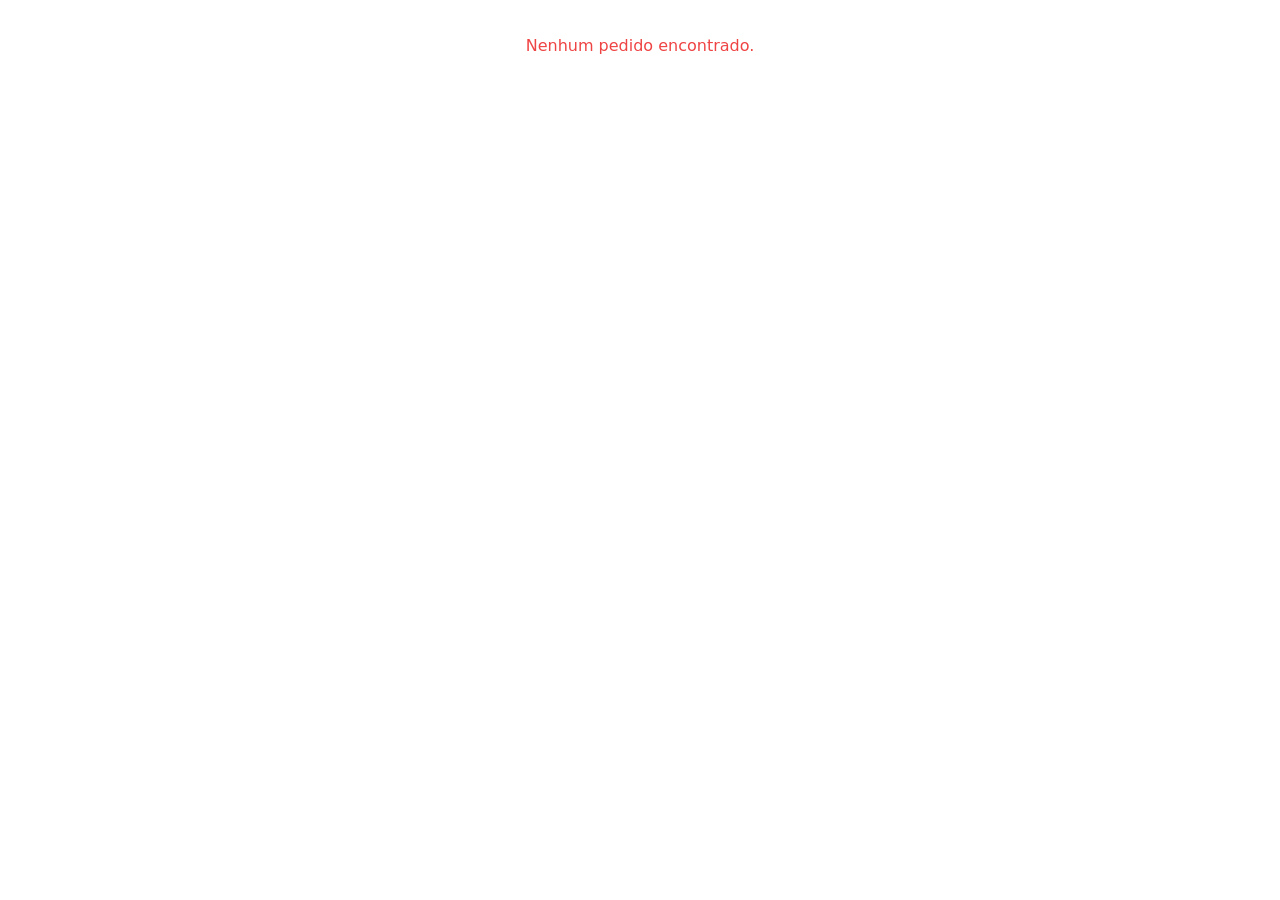
<file: comprovante.html>
<!DOCTYPE html>
<html lang="pt-BR">
<head>
  <meta charset="UTF-8">
  <meta name="viewport" content="width=device-width, initial-scale=1.0">
  <title>Comprovante de Pedido - Oba Perfumes</title>
  <style>
    * { box-sizing: border-box; }
    body { font-family: system-ui, -apple-system, sans-serif; padding: 20px; color: #1e293b; max-width: 700px; margin: 0 auto; background: #fff; }
    .header { text-align: center; border-bottom: 2px solid #cbd5e1; padding-bottom: 15px; margin-bottom: 20px; }
    .header h1 { margin: 0; font-size: 22px; color: #0f172a; }
    .header p { margin: 5px 0 0; color: #64748b; font-size: 13px; }
    .info-grid { display: grid; grid-template-columns: 1fr 1fr; gap: 15px; background: #f8fafc; padding: 15px; border-radius: 8px; margin-bottom: 20px; font-size: 14px; border: 1px solid #e2e8f0; }
    table { width: 100%; border-collapse: collapse; margin-bottom: 20px; font-size: 14px; }
    th { background: #f1f5f9; text-align: left; padding: 10px; border-bottom: 2px solid #cbd5e1; color: #475569; }
    td { padding: 10px; border-bottom: 1px solid #e2e8f0; }
    .totals { text-align: right; font-size: 14px; border-top: 2px solid #e2e8f0; padding-top: 15px; }
    .total-final { font-size: 18px; color: #166534; font-weight: bold; margin-top: 5px; }
    @media print { body { padding: 0; } }
  </style>
</head>
<body>
  <div id="receipt-content">
    <p style="text-align: center; color: #64748b;">Carregando comprovante...</p>
  </div>

  <script>
    function formatBRL(val) { return `R$ ${Number(val || 0).toFixed(2).replace('.', ',')}`; }

    window.addEventListener('DOMContentLoaded', () => {
      const urlParams = new URLSearchParams(window.location.search);
      const rawData = urlParams.get('pedido');

      if (!rawData) {
        document.getElementById('receipt-content').innerHTML = "<p style='text-align:center; color:#ef4444;'>Nenhum pedido encontrado.</p>";
        return;
      }

      try {
        const data = JSON.parse(decodeURIComponent(rawData));

        const itemsHtml = (data.items || []).map(item => `
          <tr>
            <td>${item.name}</td>
            <td style="text-align: center;">${item.qty}</td>
            <td style="text-align: right;">${formatBRL(item.unitPrice)}</td>
            <td style="text-align: right; font-weight: bold;">${formatBRL(item.subtotal)}</td>
          </tr>
        `).join('');

        document.getElementById('receipt-content').innerHTML = `
          <div class="header">
            <h1>📦 RESUMO DO PEDIDO - OBA PERFUMES</h1>
            <p>Emissão: ${data.date || ''} às ${data.time || ''}</p>
          </div>

          <div class="info-grid">
            <div>
              <strong>Cliente:</strong> ${data.client || 'Cliente'}<br>
              <strong>Cidade/UF:</strong> ${data.city || ''}
            </div>
            <div>
              <strong>Forma de Pagamento:</strong> ${data.payment || ''}<br>
              <strong>Forma de Envio:</strong> ${data.shipping || ''}
            </div>
          </div>

          <table>
            <thead>
              <tr>
                <th>Item</th>
                <th style="text-align: center;">Qtd</th>
                <th style="text-align: right;">Unitário</th>
                <th style="text-align: right;">Subtotal</th>
              </tr>
            </thead>
            <tbody>${itemsHtml}</tbody>
          </table>

          <div class="totals">
            <p style="margin: 3px 0;">Valor Varejo: ${formatBRL(data.totalRetailValue)}</p>
            ${data.savings > 0 ? `<p style="margin: 3px 0; color: #dc2626;">Desconto Atacado: -${formatBRL(data.savings)}</p>` : ''}
            <div class="total-final">TOTAL DO PEDIDO: ${formatBRL(data.totalValue)}</div>
          </div>
        `;

        setTimeout(() => window.print(), 500);
      } catch (err) {
        document.getElementById('receipt-content').innerHTML = "<p style='text-align:center; color:#ef4444;'>Erro ao carregar o comprovante.</p>";
      }
    });
  </script>
</body>
</html>
</file>
